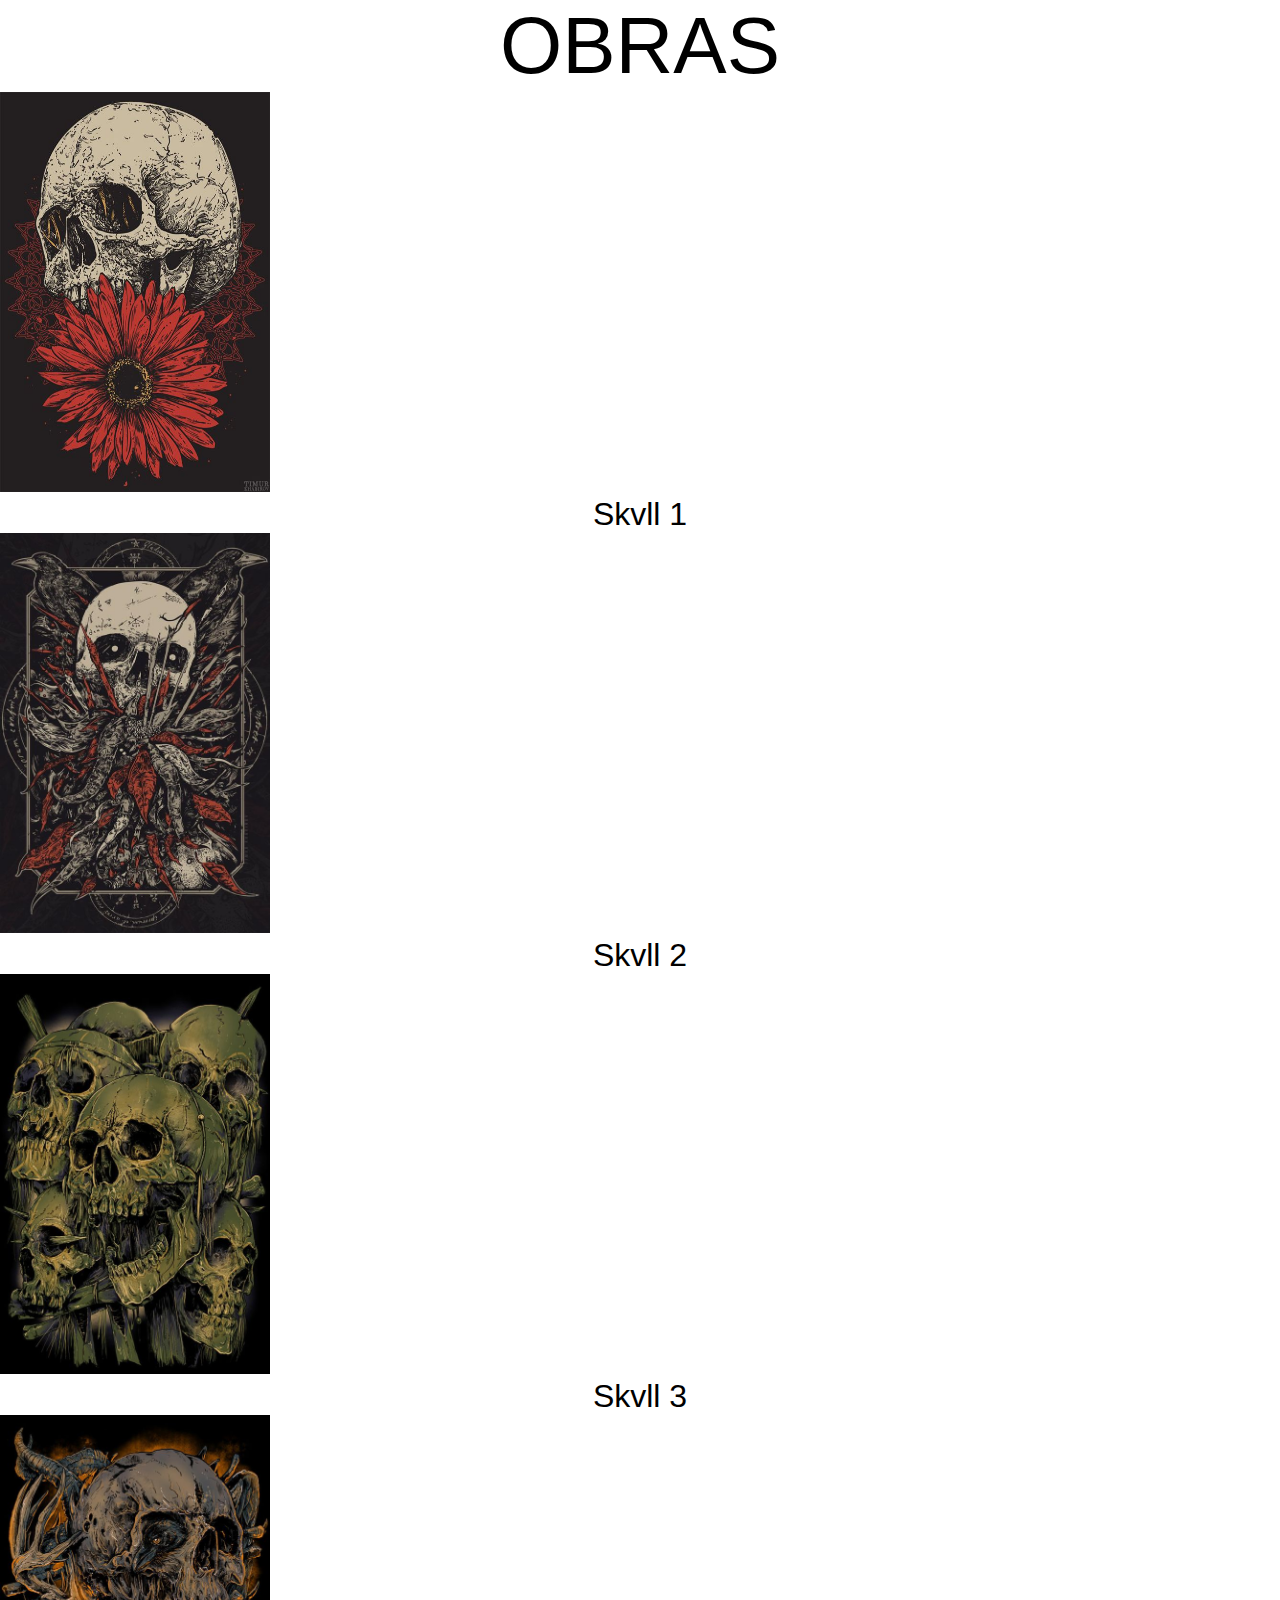
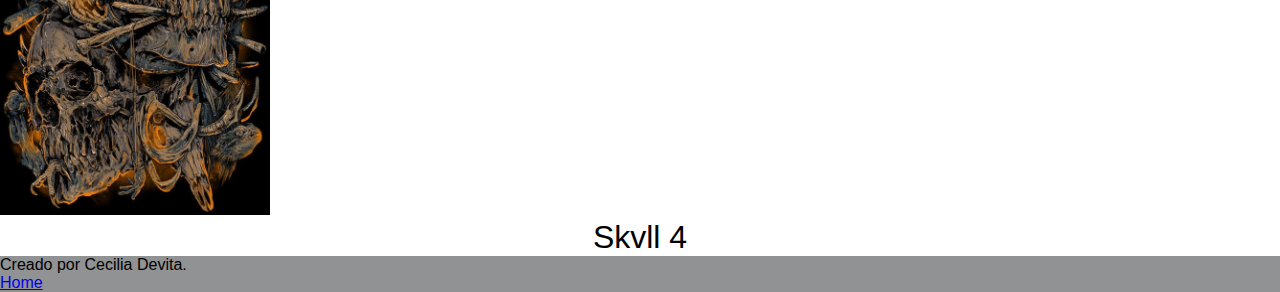
<file: Root/galeria.html>
<!doctype html>
<html lang="en">
  <head>
    <meta charset="utf-8">
    <meta name="viewport" content="width=device-width, initial-scale=1">
    <link href="https://cdn.jsdelivr.net/npm/bootstrap@5.1.3/dist/css/bootstrap.min.css" rel="stylesheet" integrity="sha384-1BmE4kWBq78iYhFldvKuhfTAU6auU8tT94WrHftjDbrCEXSU1oBoqyl2QvZ6jIW3" crossorigin="anonymous">
    <link rel="stylesheet" type="text/css" href="CSS/estilos.css">
    <title>Galeria</title>
  </head>
  <body id="body2">
  	<div class="titulo2">OBRAS</div>
  	<div class="row no-gutters container-md mx-auto">
  		<div class="col-3">
  			<img src="Imagenes/imagen2.jpg" width="270" height="400">
  			<p class="mt-3">Skvll 1</p>
  		</div>
  		<div class="col-3">
  			<img src="Imagenes/imagen3.jpg" width="270" height="400">
  			<p class="mt-3">Skvll 2</p>
  		</div>
  		<div class="col-3">
  			<img src="Imagenes/imagen4.jpg" width="270" height="400">
  			<p class="mt-3">Skvll 3</p>
  		</div>
  		<div class="col-3">
  			<img src="Imagenes/imagen5.jpg" width="270" height="400">
  			<p class="mt-3">Skvll 4</p>
  		</div>
  		<div class="card-footer">
    	<p>Creado por Cecilia Devita.</p>
    	<a href="index.html" class="btn btn-primary">Home</a>
 	 </div>
	</div>
    <script src="https://cdn.jsdelivr.net/npm/bootstrap@5.1.3/dist/js/bootstrap.bundle.min.js" integrity="sha384-ka7Sk0Gln4gmtz2MlQnikT1wXgYsOg+OMhuP+IlRH9sENBO0LRn5q+8nbTov4+1p" crossorigin="anonymous"></script>
  </body>
</html>
  </body>
  </html>
</file>
<file: Root/CSS/estilos.css>
@import url.('https://fonts.googleapis.com/css2?family=Quicksand:wght@300;400;600&display=swap');
*{
	margin: 0;
	padding: 0;
}
#body1{
	font-family: 'Quicksand', sans-serif;
}
#imagen1{
	background-image: url(../Imagenes/imagen1.jpg);
	position: relative;
	background-repeat: no-repeat;
	background-size: cover;
	background-position: center;
	height: 90vh;
}
#imagen1 .titulo{
	font-size: 5rem;
	background-color: #3439574f;
}
#imagen1 p{
	font-size: 2rem;
}
@media all and (max-width: 768px){
	#imagen1 .titulo{
		font-size: 3rem;
	}
}
#body2{
	font-family: 'Quicksand', sans-serif;
}
.titulo2{
	font-size: 5rem;
	text-align: center;
}
.mt-3{
	font-size: 2rem;
	text-align: center;
}
@media all and (max-width: 768px){
	.row{
		flex-direction: column;
	}
}
.card-footer{
	background-color: #21252980;
}
.card-footer p{
	font-family: 'Quicksand', sans-serif;
}
</file>
